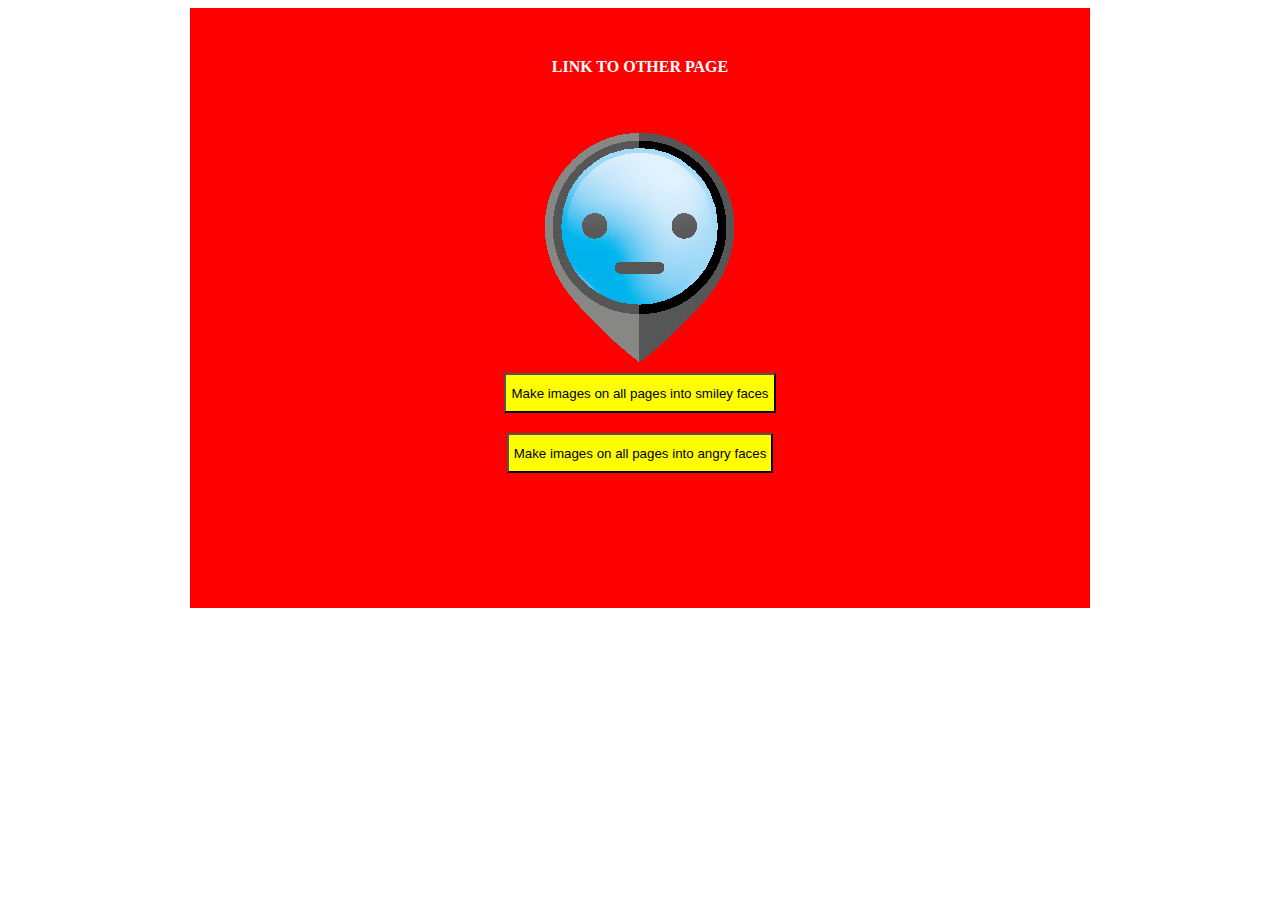
<file: index.html>
<!DOCTYPE html>
<html>
<head>
	<!-- <script src="https://cdnjs.cloudflare.com/ajax/libs/babel-core/6.1.19/browser.js"></script> -->
	<link rel="stylesheet" href="smiley.css">
	<title>Change picture on this and another page</title>
</head>
<body>

<div class="container">
	<nav>
		<a href="other_page.html">Link to other page</a>
	</nav>

	<img id="indexPic" src="images/neutral_blue.png" alt="">
	<button id="toSmiley" type="button" name="button">Make images on all pages into smiley faces</button>
	<button id="toAngry">Make images on all pages into angry faces</button>
</div><!-- container -->

<script src="smiley.js" type="text/javascript"></script>
</body>
</html>
</file>
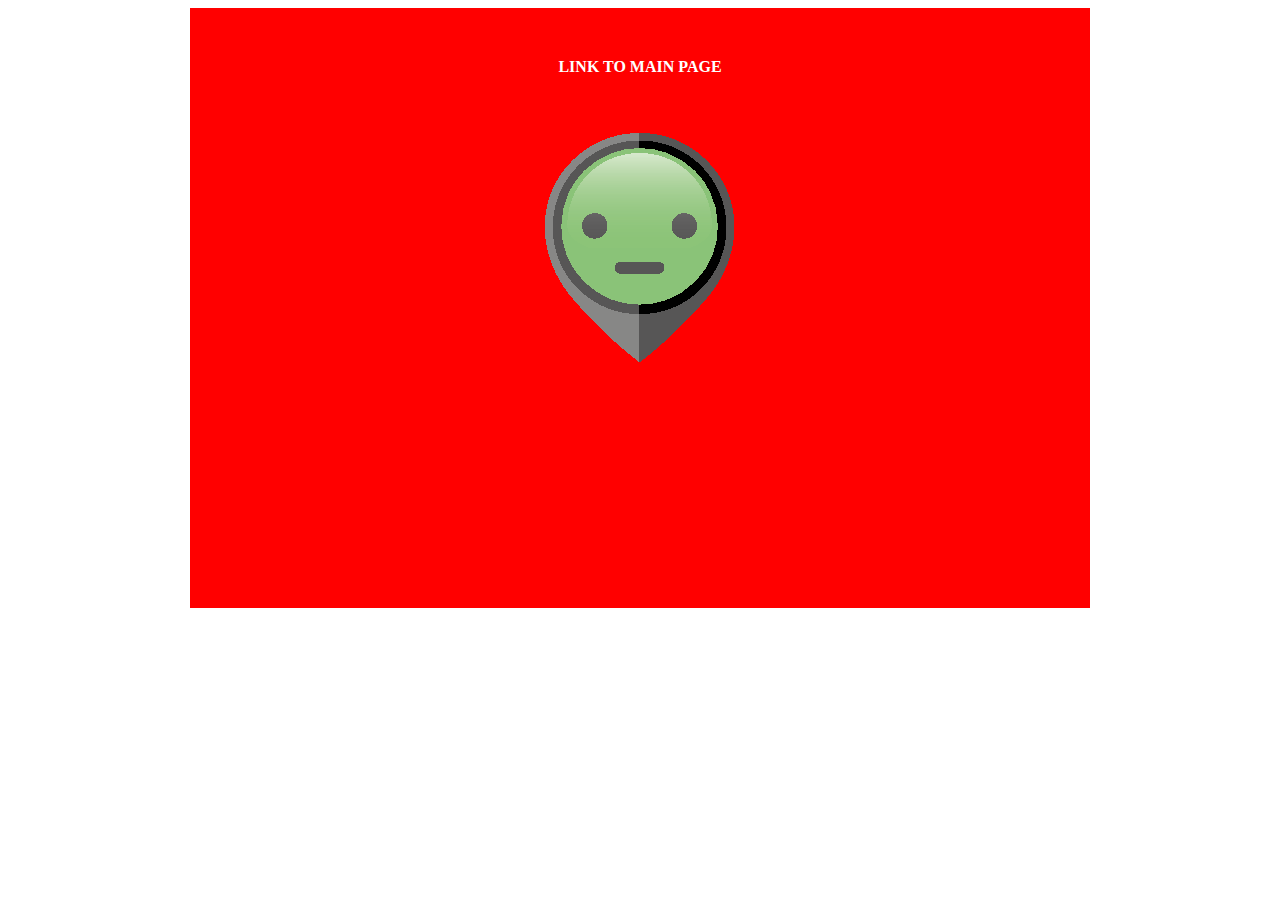
<file: other_page.html>
<!DOCTYPE html>
<html>
<head>
	<!-- <script src="https://cdnjs.cloudflare.com/ajax/libs/babel-core/6.1.19/browser.js"></script> -->
	<link rel="stylesheet" href="smiley.css">
	<script src="smiley.js" type="text/javascript"></script>
	<title>Change picture on this and another page</title>
</head>
<body>

<div class="container">
	<nav>
		<a href="index.html">Link to main page</a>
	</nav>

	<img id="otherPic" src="images/neutral_green.png" alt="">
</div><!-- container -->

<script src="smiley.js" type="text/javascript"></script>
</body>
</html>
</file>
<file: smiley.css>
.container {
  margin: 0 auto;
  width: 900px;
  height: 600px;
  background: red;
  text-align: center;
}
nav {
  margin-bottom: 50px;
  padding-top: 50px;
  font-weight: bolder;
  text-transform: uppercase;
}
nav a {
  color: white;
  text-decoration: none;
}

#toSmiley, #toAngry {
  display: block;
  margin: 0 auto;
  height: 40px;
  background: yellow;
  padding: 5px;
  margin-bottom: 20px;
}
</file>
